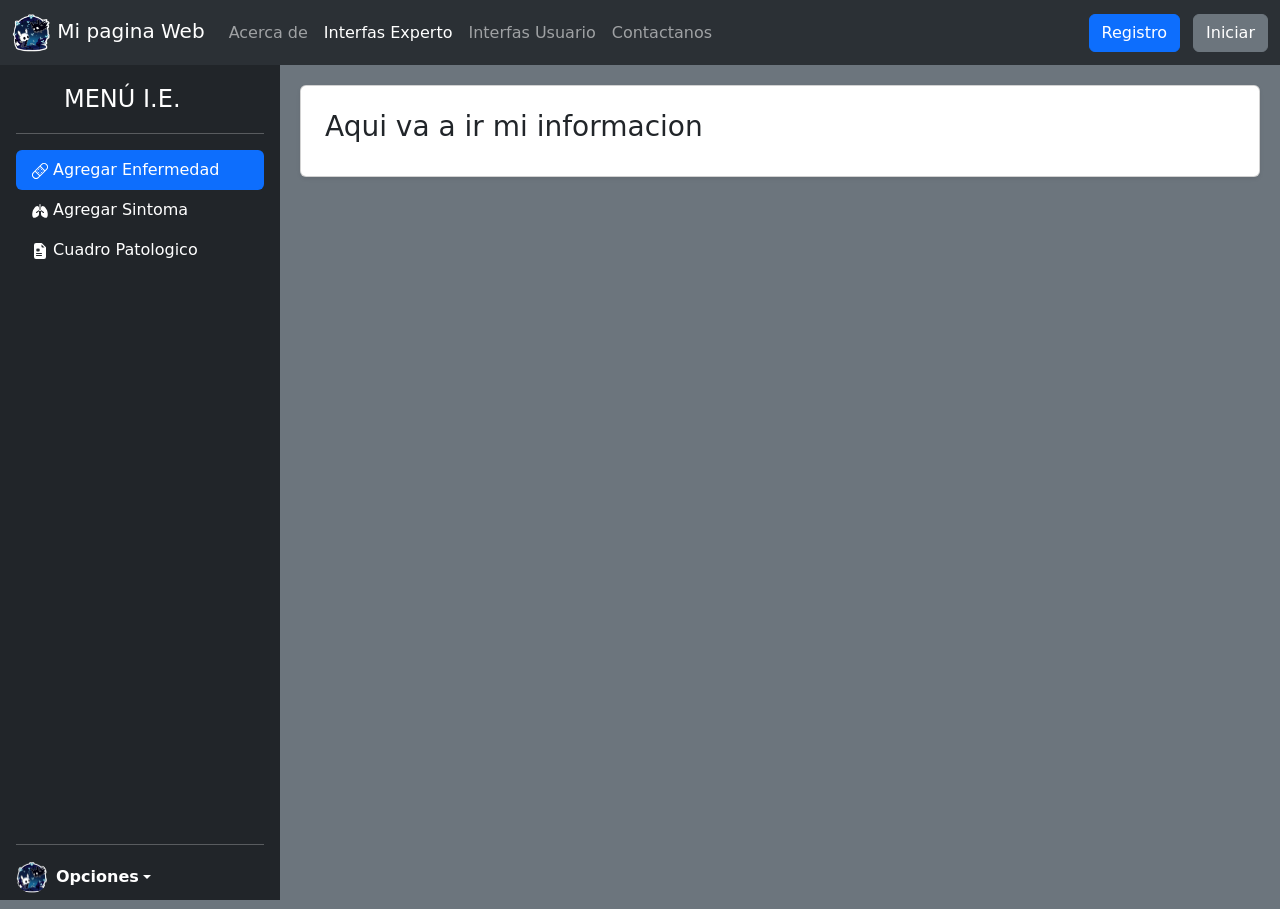
<file: intExperto.html>
<!DOCTYPE html>
<html lang="en">

<head>
    <meta charset="UTF-8">
    <meta name="viewport" content="width=device-width, initial-scale=1.0">
    <title>Pagina 2</title>
    <link rel="icon" href="img/logoindex.png">
    <link href="https://cdn.jsdelivr.net/npm/bootstrap@5.3.8/dist/css/bootstrap.min.css" rel="stylesheet"
        integrity="sha384-sRIl4kxILFvY47J16cr9ZwB07vP4J8+LH7qKQnuqkuIAvNWLzeN8tE5YBujZqJLB" crossorigin="anonymous">
    <link rel="stylesheet" href="css/sidebars.css">

    <style>
        /* CSS Crítico para el layout */
        html,
        body {
            height: 100%;
            /* Obligatorio */
            margin: 0;
            overflow: hidden;
            /* Evita scroll doble */
        }

        .main-wrapper {
            display: flex;
            height: calc(100vh - 56px);
            /* Altura total menos el header (aprox 56px) */
        }

        .content-area {
            flex-grow: 1;
            /* Ocupa todo el ancho restante */
            overflow-y: auto;
            /* Solo el contenido tiene scroll */
            padding: 20px;
        }
    </style>
</head>

<body class="bg-secondary text-bg-primary">
    <header>
        <nav class="navbar navbar-expand-lg bg-body-tertiary" data-bs-theme="dark">
            <div class="container-xxl">
                <a class="navbar-brand" href="index.html">
                    <img src="img/logoindex.png" alt="Logo" width="39" height="39" class="d-inline-block">
                    Mi pagina Web
                </a>
                <!--Boton de mas opciones-->
                <button class="navbar-toggler" type="button" data-bs-toggle="collapse" data-bs-target="#navbarNav"
                    aria-controls="navbarNav" aria-expanded="false" aria-label="Toggle navigation">
                    <span class="navbar-toggler-icon"></span>
                </button>
                <div class="collapse navbar-collapse" id="navbarNav">
                    <ul class="navbar-nav">
                        <li class="nav-item">
                            <a class="nav-link" aria-current="page" href="acercDe.html">Acerca de</a>
                        </li>
                        <li class="nav-item">
                            <a class="nav-link active" href="intExperto.html">Interfas Experto</a>
                        </li>
                        <li class="nav-item">
                            <a class="nav-link" href="#">Interfas Usuario</a>
                        </li>
                        <li class="nav-item">
                            <a class="nav-link" href="#">Contactanos</a>
                        </li>
                    </ul>
                    <div class="d-block ms-auto">
                        <button type="button" class="btn btn-primary me-2" data-bs-toggle="modal"
                            data-bs-target="#modal1">Registro</button>
                        <button type="button" class="btn btn-secondary" data-bs-toggle="modal"
                            data-bs-target="#modal2">Iniciar</button>
                    </div>
                </div>
            </div>
        </nav>
    </header>

    <!-- Modal 1-->
    <div class="modal fade" id="modal1" data-bs-backdrop="static" data-bs-keyboard="false" tabindex="-1"
        aria-labelledby="staticBackdropLabel" aria-hidden="true">
        <div class="modal-dialog">
            <div class="modal-content">
                <div class="modal-header">
                    <h1 class="modal-title fs-5" id="staticBackdropLabel">Regristro</h1>
                    <button type="button" class="btn-close" data-bs-dismiss="modal" aria-label="Close"></button>
                </div>
                <div class="modal-body">
                    <!--Formulario de registro Datos-->
                    <form>
                        <div class="mb-3">
                            <label for="exampleInputEmail1" class="form-label">Usuario</label>
                            <input type="email" class="form-control" id="exampleInputEmail1"
                                aria-describedby="emailHelp">
                            <div id="emailHelp" class="form-text">Es necesario color su usuario.</div>
                        </div>
                        <div class="mb-3">
                            <label for="exampleInputPassword1" class="form-label">Contraseña</label>
                            <input type="password" class="form-control" id="exampleInputPassword1">
                        </div>
                        <div class="mb-3 form-check">
                            <input type="checkbox" class="form-check-input" id="exampleCheck1">
                            <label class="form-check-label" for="exampleCheck1">Check me out</label>
                        </div>
                    </form>
                </div>
                <div class="modal-footer">
                    <button type="button" class="btn btn-secondary" data-bs-dismiss="modal">Cerrar</button>
                    <button type="button" class="btn btn-primary">Registrar</button>
                </div>
            </div>
        </div>
    </div>


    <!-- Modal 2-->
    <div class="modal fade" id="modal2" data-bs-backdrop="static" data-bs-keyboard="false" tabindex="-1"
        aria-labelledby="staticBackdropLabel" aria-hidden="true">
        <div class="modal-dialog">
            <div class="modal-content">
                <div class="modal-header">
                    <h1 class="modal-title fs-5" id="staticBackdropLabel">Login</h1>
                    <button type="button" class="btn-close" data-bs-dismiss="modal" aria-label="Close"></button>
                </div>
                <div class="modal-body">
                    <!--Formulario de registro Datos-->
                    <form>
                        <div class="mb-3">
                            <label for="exampleInputEmail1" class="form-label">Usuario</label>
                            <input type="email" class="form-control" id="exampleInputEmail1"
                                aria-describedby="emailHelp">
                            <div id="emailHelp" class="form-text">Es necesario color su usuario.</div>
                        </div>
                        <div class="mb-3">
                            <label for="exampleInputPassword1" class="form-label">Contraseña</label>
                            <input type="password" class="form-control" id="exampleInputPassword1">
                        </div>
                        <div class="mb-3 form-check">
                            <input type="checkbox" class="form-check-input" id="exampleCheck1">
                            <label class="form-check-label" for="exampleCheck1">Check me out</label>
                        </div>
                    </form>
                </div>
                <div class="modal-footer">
                    <button type="button" class="btn btn-secondary" data-bs-dismiss="modal">Cerrar</button>
                    <button type="button" class="btn btn-primary">Iniciar sesión</button>
                </div>
            </div>
        </div>
    </div>


    <main class="main-wrapper">
        <div class="d-flex flex-column flex-shrink-0 p-3 text-bg-dark" style="width: 280px ">
            <a href="index.html"
                class="d-flex align-items-center mb-3 mb-md-0 me-md-auto text-white text-decoration-none">
                <svg class="bi pe-none me-2" width="40" height="32" aria-hidden="true">
                    <use xlink:href="#bootstrap"></use>
                </svg>
                <span class="fs-4">MENÚ I.E.</span>
            </a>
            <hr />
            <ul class="nav nav-pills flex-column mb-auto">
                <li class="nav-item">
                    <a href="#" class="nav-link active" aria-current="page">
                        <svg xmlns="http://www.w3.org/2000/svg" width="16" height="16" fill="currentColor"
                            class="bi bi-bandaid" viewBox="0 0 16 16">
                            <path
                                d="M14.121 1.879a3 3 0 0 0-4.242 0L8.733 3.026l4.261 4.26 1.127-1.165a3 3 0 0 0 0-4.242M12.293 8 8.027 3.734 3.738 8.031 8 12.293zm-5.006 4.994L3.03 8.737 1.879 9.88a3 3 0 0 0 4.241 4.24l.006-.006 1.16-1.121ZM2.679 7.676l6.492-6.504a4 4 0 0 1 5.66 5.653l-1.477 1.529-5.006 5.006-1.523 1.472a4 4 0 0 1-5.653-5.66l.001-.002 1.505-1.492z" />
                            <path
                                d="M5.56 7.646a.5.5 0 1 1-.706.708.5.5 0 0 1 .707-.708Zm1.415-1.414a.5.5 0 1 1-.707.707.5.5 0 0 1 .707-.707M8.39 4.818a.5.5 0 1 1-.708.707.5.5 0 0 1 .707-.707Zm0 5.657a.5.5 0 1 1-.708.707.5.5 0 0 1 .707-.707ZM9.803 9.06a.5.5 0 1 1-.707.708.5.5 0 0 1 .707-.707Zm1.414-1.414a.5.5 0 1 1-.706.708.5.5 0 0 1 .707-.708ZM6.975 9.06a.5.5 0 1 1-.707.708.5.5 0 0 1 .707-.707ZM8.39 7.646a.5.5 0 1 1-.708.708.5.5 0 0 1 .707-.708Zm1.413-1.414a.5.5 0 1 1-.707.707.5.5 0 0 1 .707-.707" />
                        </svg>
                        Agregar Enfermedad
                    </a>
                </li>
                <li>
                    <a href="#" class="nav-link text-white">
                        <svg xmlns="http://www.w3.org/2000/svg" width="16" height="16" fill="currentColor"
                            class="bi bi-lungs-fill" viewBox="0 0 16 16">
                            <path
                                d="M8 1a.5.5 0 0 1 .5.5v5.243L9 7.1V4.72C9 3.77 9.77 3 10.72 3c.524 0 1.023.27 1.443.592.431.332.847.773 1.216 1.229.736.908 1.347 1.946 1.58 2.48.176.405.393 1.16.556 2.011.165.857.283 1.857.24 2.759-.04.867-.232 1.79-.837 2.33-.67.6-1.622.556-2.741-.004l-1.795-.897A2.5 2.5 0 0 1 9 11.264V8.329l-1-.715-1 .715V7.214c-.1 0-.202.03-.29.093l-2.5 1.786a.5.5 0 1 0 .58.814L7 8.329v2.935A2.5 2.5 0 0 1 5.618 13.5l-1.795.897c-1.12.56-2.07.603-2.741.004-.605-.54-.798-1.463-.838-2.33-.042-.902.076-1.902.24-2.759.164-.852.38-1.606.558-2.012.232-.533.843-1.571 1.579-2.479.37-.456.785-.897 1.216-1.229C4.257 3.27 4.756 3 5.28 3 6.23 3 7 3.77 7 4.72V7.1l.5-.357V1.5A.5.5 0 0 1 8 1m3.21 8.907a.5.5 0 1 0 .58-.814l-2.5-1.786A.5.5 0 0 0 9 7.214V8.33z" />
                        </svg>
                        Agregar Sintoma
                    </a>
                </li>
                <li>
                    <a href="#" class="nav-link text-white">
                        <svg xmlns="http://www.w3.org/2000/svg" width="16" height="16" fill="currentColor"
                            class="bi bi-file-earmark-medical-fill" viewBox="0 0 16 16">
                            <path
                                d="M9.293 0H4a2 2 0 0 0-2 2v12a2 2 0 0 0 2 2h8a2 2 0 0 0 2-2V4.707A1 1 0 0 0 13.707 4L10 .293A1 1 0 0 0 9.293 0M9.5 3.5v-2l3 3h-2a1 1 0 0 1-1-1m-3 2v.634l.549-.317a.5.5 0 1 1 .5.866L7 7l.549.317a.5.5 0 1 1-.5.866L6.5 7.866V8.5a.5.5 0 0 1-1 0v-.634l-.549.317a.5.5 0 1 1-.5-.866L5 7l-.549-.317a.5.5 0 0 1 .5-.866l.549.317V5.5a.5.5 0 1 1 1 0m-2 4.5h5a.5.5 0 0 1 0 1h-5a.5.5 0 0 1 0-1m0 2h5a.5.5 0 0 1 0 1h-5a.5.5 0 0 1 0-1" />
                        </svg>
                        Cuadro Patologico
                    </a>
                </li>
            </ul>
            <hr />
            <div class="dropdown">
                <a href="#" class="d-flex align-items-center text-white text-decoration-none dropdown-toggle"
                    data-bs-toggle="dropdown" aria-expanded="false">
                    <img src="img/logoindex.png" alt="" width="32" height="32" class="rounded-circle me-2" />
                    <strong>Opciones</strong>
                </a>
                <ul class="dropdown-menu dropdown-menu-dark text-small shadow">
                    <li><a class="dropdown-item" href="#">New project...</a></li>
                    <li><a class="dropdown-item" href="#">Settings</a></li>
                    <li><a class="dropdown-item" href="#">Profile</a></li>
                    <li>
                        <hr class="dropdown-divider" />
                    </li>
                    <li><a class="dropdown-item" href="#">Sign out</a></li>
                </ul>
            </div>
        </div>
        <div class="b-example-divider b-example-vr"></div>


        <!--Informacion del contenedor-->

        <section class="content-area">
            <div class="card shadow-sm p-4">
                <h3>Aqui va a ir mi informacion</h3>
            </div>
        </section>
    </main>



    <script src="https://cdn.jsdelivr.net/npm/bootstrap@5.3.8/dist/js/bootstrap.bundle.min.js"
        integrity="sha384-FKyoEForCGlyvwx9Hj09JcYn3nv7wiPVlz7YYwJrWVcXK/BmnVDxM+D2scQbITxI"
        crossorigin="anonymous"></script>
    <script src="js/sidebars.js" class="astro-vvvwv3sm"></script>
</body>

</html>
</file>
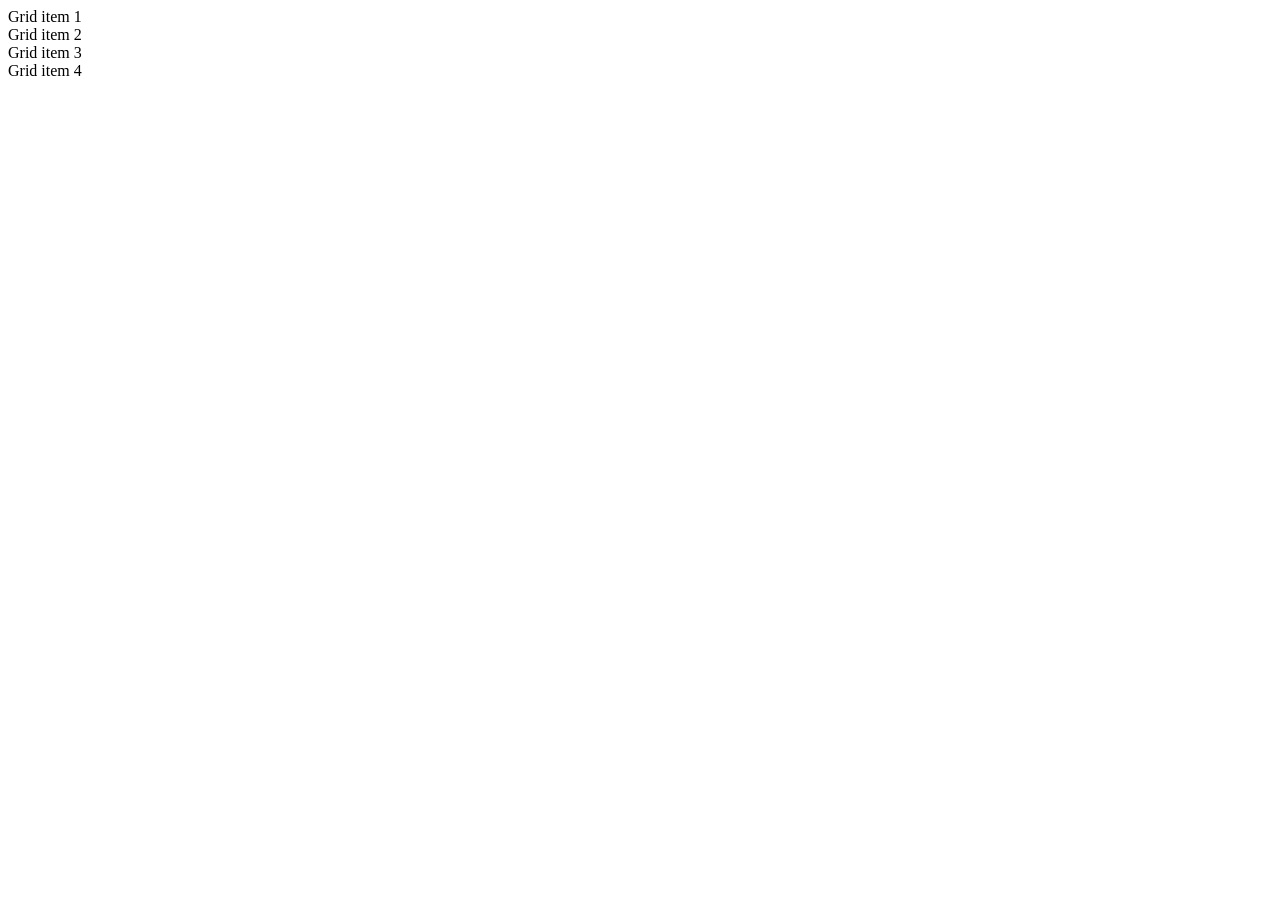
<file: pri.html>
<!DOCTYPE html>
<html lang="en">

<head>
    <meta charset="UTF-8">
    <meta name="viewport" content="width=device-width, initial-scale=1.0">
    <title>Document</title>
</head>

<body>
    <!--Hola mudo-->
    <div style="grid-template-columns: 1fr 1fr;" class="d-grid gap-3">
        <div class="p-2">Grid item 1</div>
        <div class="p-2">Grid item 2</div>
        <div class="p-2">Grid item 3</div>
        <div class="p-2">Grid item 4</div>
    </div>
</body>

</html>
</file>
<file: css/sidebars.css>
body {
  min-height: 100vh;
  min-height: -webkit-fill-available;
}

html {
  height: -webkit-fill-available;
}

main {
  height: 100vh;
  height: -webkit-fill-available;
  max-height: 100vh;
  overflow-x: auto;
  overflow-y: hidden;
}

.dropdown-toggle { outline: 0; }

.btn-toggle {
  padding: .25rem .5rem;
  font-weight: 600;
  color: var(--bs-emphasis-color);
  background-color: transparent;
}
.btn-toggle:hover,
.btn-toggle:focus {
  color: rgba(var(--bs-emphasis-color-rgb), .85);
  background-color: var(--bs-tertiary-bg);
}

.btn-toggle::before {
  width: 1.25em;
  line-height: 0;
  content: url("data:image/svg+xml,%3csvg xmlns='http://www.w3.org/2000/svg' width='16' height='16' viewBox='0 0 16 16'%3e%3cpath fill='none' stroke='rgba%280,0,0,.5%29' stroke-linecap='round' stroke-linejoin='round' stroke-width='2' d='M5 14l6-6-6-6'/%3e%3c/svg%3e");
  transition: transform .35s ease;
  transform-origin: .5em 50%;
}

[data-bs-theme="dark"] .btn-toggle::before {
  content: url("data:image/svg+xml,%3csvg xmlns='http://www.w3.org/2000/svg' width='16' height='16' viewBox='0 0 16 16'%3e%3cpath fill='none' stroke='rgba%28255,255,255,.5%29' stroke-linecap='round' stroke-linejoin='round' stroke-width='2' d='M5 14l6-6-6-6'/%3e%3c/svg%3e");
}

.btn-toggle[aria-expanded="true"] {
  color: rgba(var(--bs-emphasis-color-rgb), .85);
}
.btn-toggle[aria-expanded="true"]::before {
  transform: rotate(90deg);
}

.btn-toggle-nav a {
  padding: .1875rem .5rem;
  margin-top: .125rem;
  margin-left: 1.25rem;
}
.btn-toggle-nav a:hover,
.btn-toggle-nav a:focus {
  background-color: var(--bs-tertiary-bg);
}

.scrollarea {
  overflow-y: auto;
}
</file>
